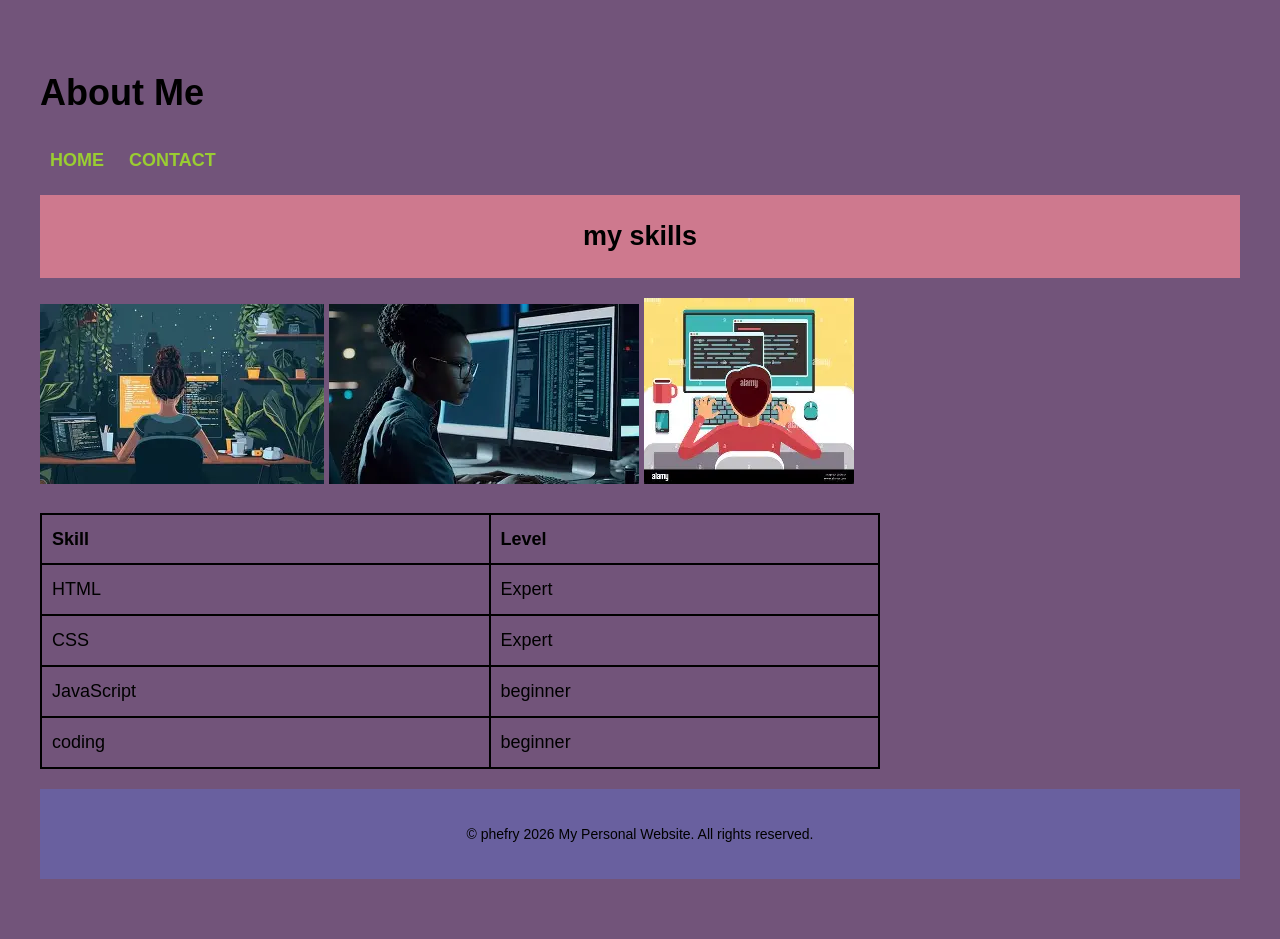
<file: about.html>
<!DOCTYPE html>
<html lang="en">
<head>
    <meta charset="UTF-8">
    <meta name="viewport" content="width=device-width, initial-scale=1.0">
    <title>About Me</title>
    <link rel="stylesheet" href="style.css">
    
</head>
<body>
    <header>
        <h1 id="about">About Me</h1>
        <nav>
            <a href="index.html">HOME</a>
            <a href="contact.html">CONTACT</a>
        </nav>
    </header>
    <main>
        <section>
            <h2 id="skills">my skills</h2>
            <img src="./OIP (6).webp" alt="skills icon" class="skills-icon">
            <img src="./OIP (5).webp" alt="skills icon" class="skills-icon">
            <img src="./OIP (3).webp" alt="skills icon" class="skills-icon">

<table>
    <tr>
        <th>Skill</th>
        <th>Level</th>
    </tr>
    <tr>
        <td>HTML</td>
        <td>Expert</td>
    </tr>
    <tr>
        <td>CSS</td>
        <td>Expert</td>
    </tr>
    <tr>
        <td>JavaScript</td>
        <td>beginner</td>
    </tr>
    <tr>
        <td>coding</td>
        <td>beginner</td>
    </tr>
</table>
        </section>
    </main>
    <footer>
        <p class="footer-text">&copy; phefry 2026 My Personal Website. All rights reserved.</p>
    </footer>
</body>
</html>
</file>
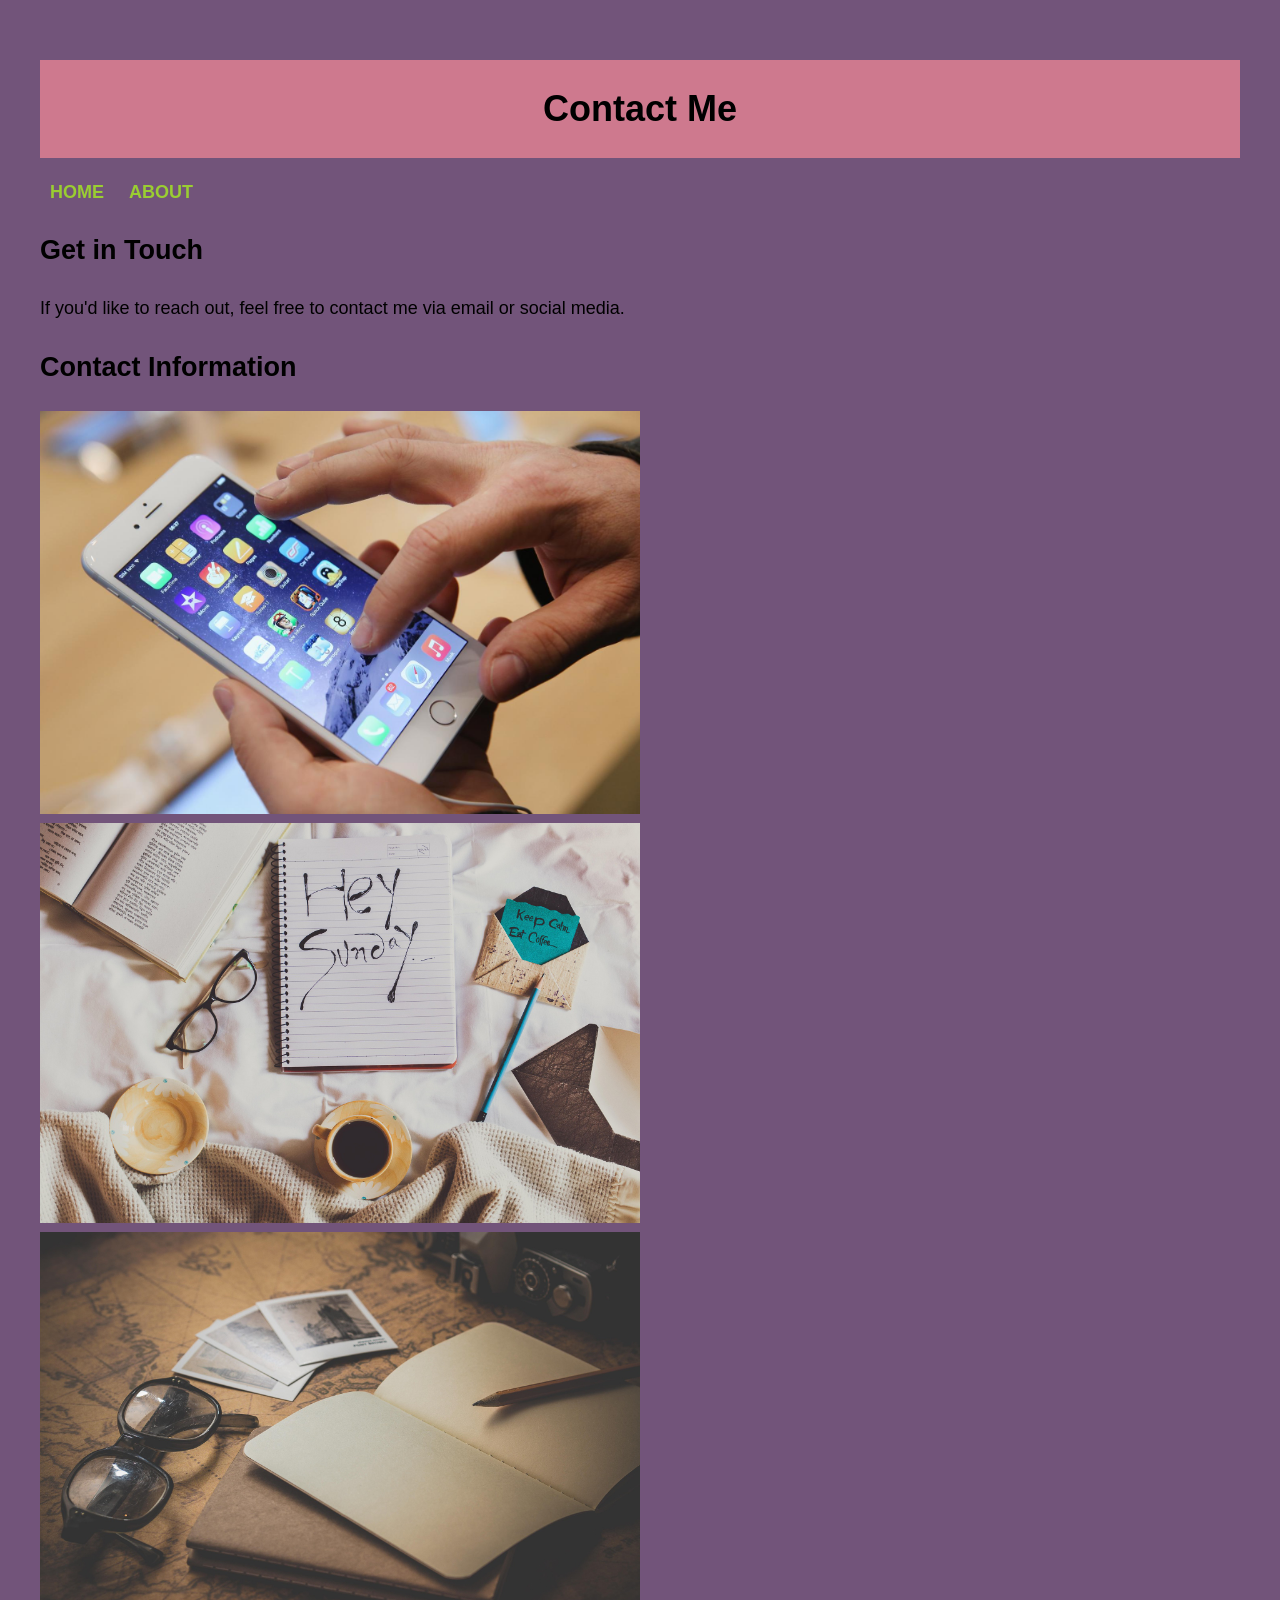
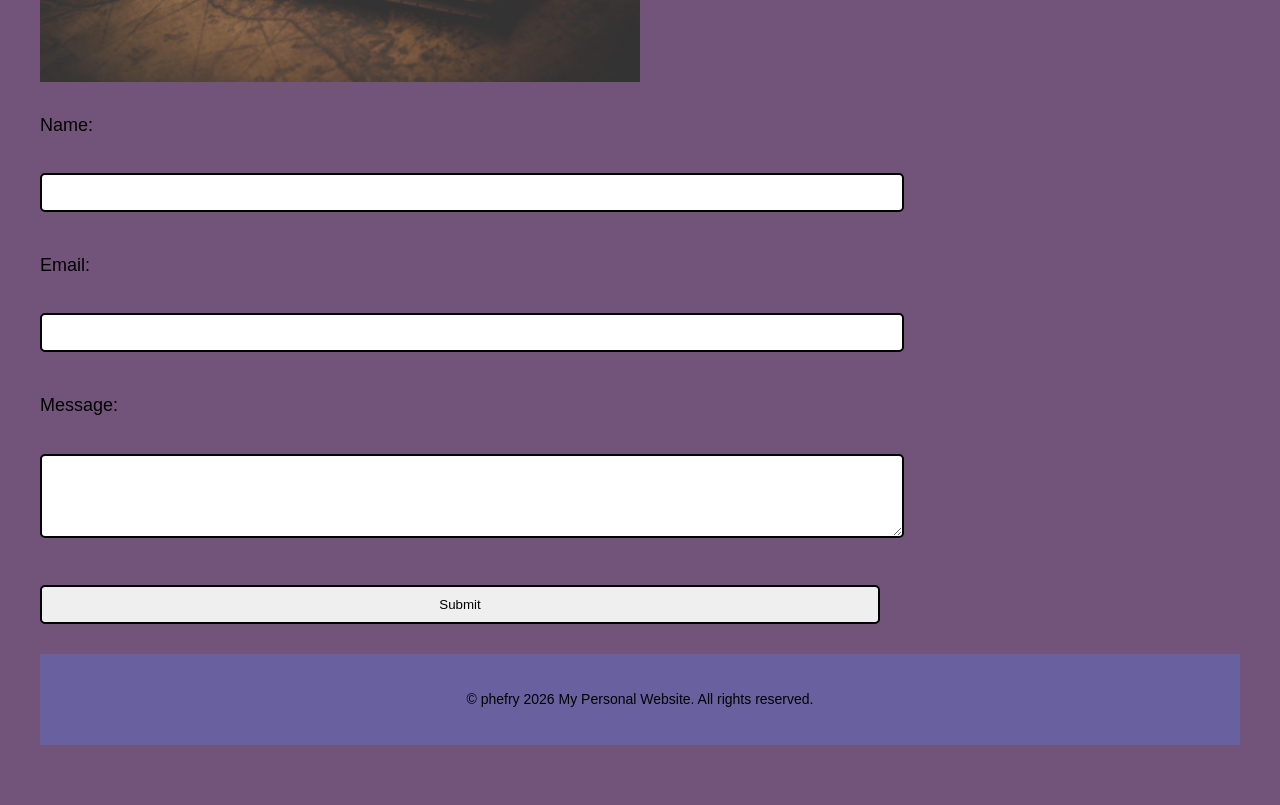
<file: contact.html>
<!DOCTYPE html>
<html lang="en">
<head>
    <meta charset="UTF-8">
    <meta name="viewport" content="width=device-width, initial-scale=1.0">
    <title>Contact </title>
    <link rel="stylesheet" href="style.css">
</head>
<body>
    <header>
        <h1 id="contact">Contact Me</h1>
        <nav>
            <a href="index.html">HOME</a>
            <a href="about.html">ABOUT</a>
        </nav>
    </header>
    <main>
        <section>
            <h2>Get in Touch</h2>
            <p class="contact-description">If you'd like to reach out, feel free to contact me via email or social media.</p>
            <h1 id="contact-info">Contact Information</h1>
            <img src="./B16B403C-B727-48CA-BF0B-7CFC47C455B2.jpeg" alt="email icon" class="contact-icon">
            <img src="./rahulpandit-flatlay-5169985_1920.jpg" alt="phone book icon" class="contact-icon">      
            <img src="./dariuszsankowski-notepad-1130743_1920.jpg" alt="notepad icon" class="contact-icon">
   
            <form>
                <label for="name">Name:</label><br>
                <input type="text" id="name" name="name"><br><br>
                <label for="email">Email:</label><br>
                <input type="email" id="email" name="email"><br><br>
                <label for="message">Message:</label><br>
                <textarea id="message" name="message" rows="4" cols="50"></textarea><br><br>
                <input type="submit" value="Submit">
            </form>
        </section>
    </main>
    <footer>
        <p class="footer-text">&copy; phefry 2026 My Personal Website. All rights reserved.</p>
    </footer>
</body>
</html>
</file>
<file: style.css>
body {
    font-family: Arial, sans-serif;
    line-height: 1.6;
    margin: 20px;
    padding: 20px;
    background-color: #72547a;
    font-size: 18px;
}

#header{
    background-color: #ce798e;
    padding: 20px;
    text-align: center;
}
#profile {
    background-color: #ce798e;
    padding: 20px;
    text-align: center;
    margin: 20px 0;
}
.profile-description {
    font-size: 20px;
    color: black;
}

.profile-pic {
    border-radius: 50%;
    width: 150px;
    height: 150px;
    margin-top: 20px;
}
#skills {
    background-color: #ce798e;
    padding: 20px;
    text-align: center;
    margin: 20px 0;
}
#contact {
    background-color: #ce798e;
    padding: 20px;
    text-align: center;
    margin: 20px 0;
}
#footer {
    background-color: #69609f;
    padding: 20px;
    text-align: center;
    margin: 20px 0;
}
.footer-text {
    font-size: 14px;
    color: black;
}
.box {
    border: 1px solid #ddd;
    border-radius: 4px;
    padding: 12px;
    margin: 12px 0;
}
nav a {
    margin: 0 10px;
    text-decoration: none;
    color: yellowgreen;
    font-weight: bold;
}
nav a:hover {
    text-decoration: underline;
}
img {
    max-width: 50%;
    height: auto;
}
table {
    width: 70%;
    border-collapse: collapse;
    margin: 20px 0;
}
table, th, td {
    border: 2px solid black;
}
th, td {
    padding: 10px;
    text-align: left;
}
form {
    margin: 20px 0;
}
form label {
    display: block;
    margin-bottom: 5px;
}
form input, form textarea {
    width: 70%;
    padding: 10px;
    margin-bottom: 10px;
    border: 2px solid black;
    border-radius: 5px;
}
button {
    padding: 10px 20px;
    background-color: #333;
    color: #fff;
    border: none;
    border-radius: 4px;
    cursor: pointer;
}
button:hover {
    background-color: #555;
}
footer {
    background-color: #69609f;
    padding: 20px;
    text-align: center;
    margin: 20px 0;
}
</file>
